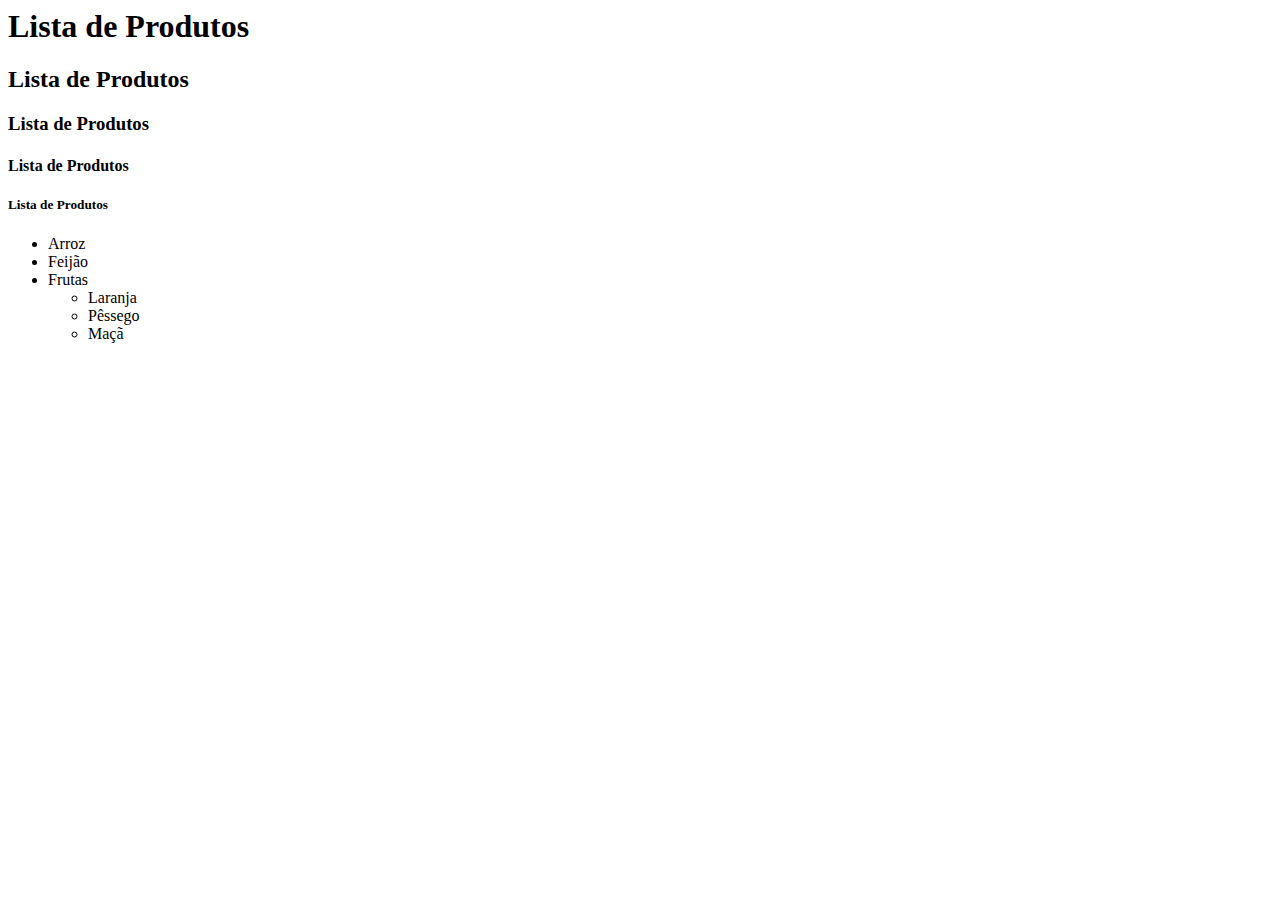
<file: Aulas/aula 01/index.html>
<!--Para realizar um comentário-->
<html>
<head>
    <title>Compras</title>
</head>
    <body>
    <h1>Lista de Produtos</h1>
    <h2>Lista de Produtos</h2>
    <h3>Lista de Produtos</h3>
    <h4>Lista de Produtos</h4>
    <h5>Lista de Produtos</h5>
    <ul>
        <li>Arroz</li>
        <li>Feijão</li>
        <li>Frutas
            <ul>
                <li>Laranja</li>
                <li>Pêssego</li>
                <li>Maçã</li>
            </ul>
        </li>
    </ul>
</body>
</html>
</file>
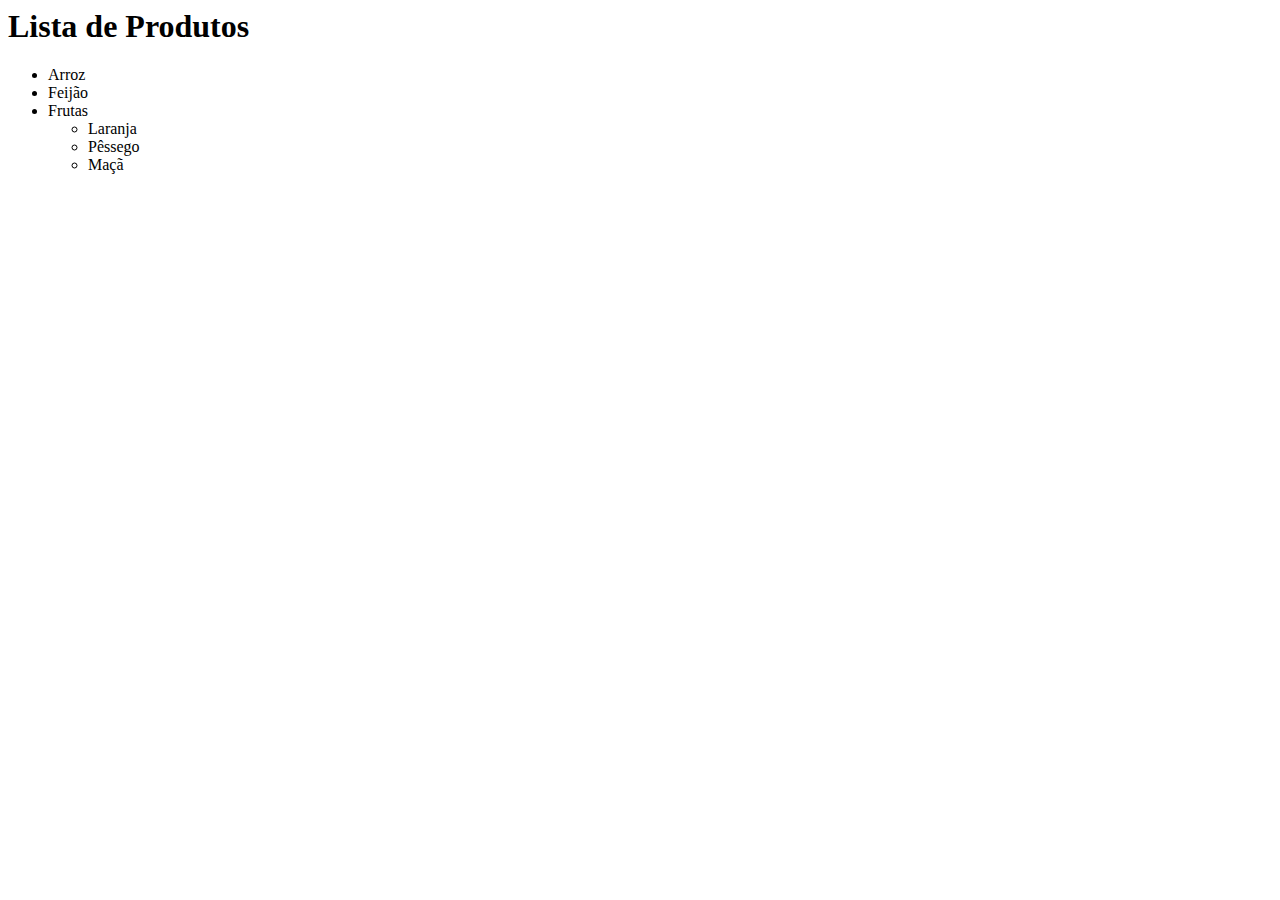
<file: Aulas/aula 02/html/index.html>
<html>
    <head>
        <title>Lista de Produtos</title>
    </head>

    <body>
        <h1>Lista de Produtos</h1>
        <ul>
            <li>Arroz</li>
            <li>Feijão</li>
            <li>Frutas</li>
                <ul>
                    <li>Laranja</li>
                    <li>Pêssego</li>
                    <li>Maçã</li>
                </ul>
        </ul>
    </body>
</html>

<!--Para abrir num servidor, selecione tudo, clique com o botão direito e clique em "Open With Live Server" -->
</file>
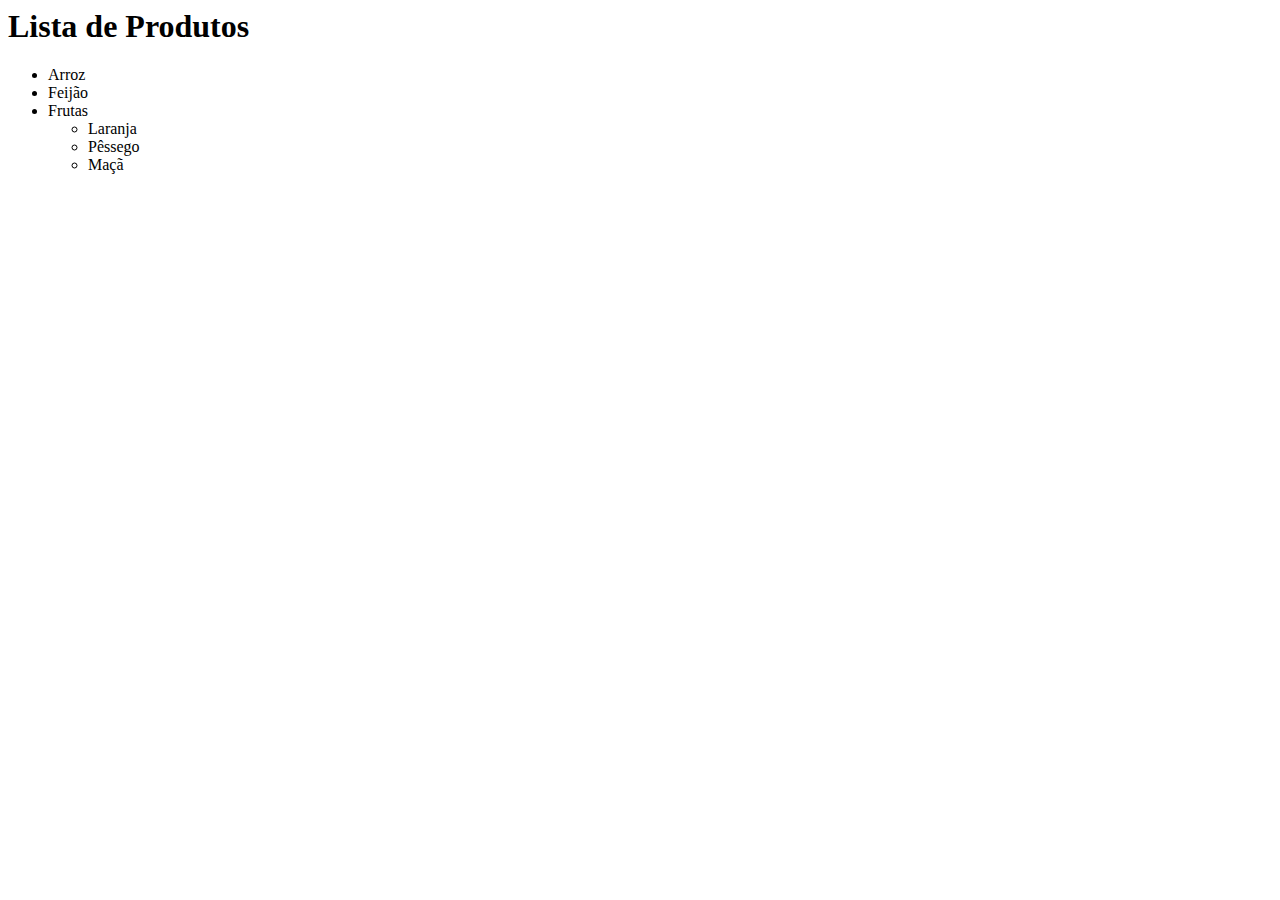
<file: Aulas/aula 03/html/index.html>
<html>
    <head>
        <title>Lista de Produtos</title>
    </head>
    <body>
        <!--minha lista de produtos-->
        <h1>Lista de Produtos</h1>
        <ul>
            <li>Arroz</li>
            <li>Feijão</li>
            <li>Frutas
                <ul>
                    <li>Laranja</li>
                    <li>Pêssego</li>
                    <li>Maçã</li>
                </ul>
            </li>
        </ul>
    </body>
</html>
</file>
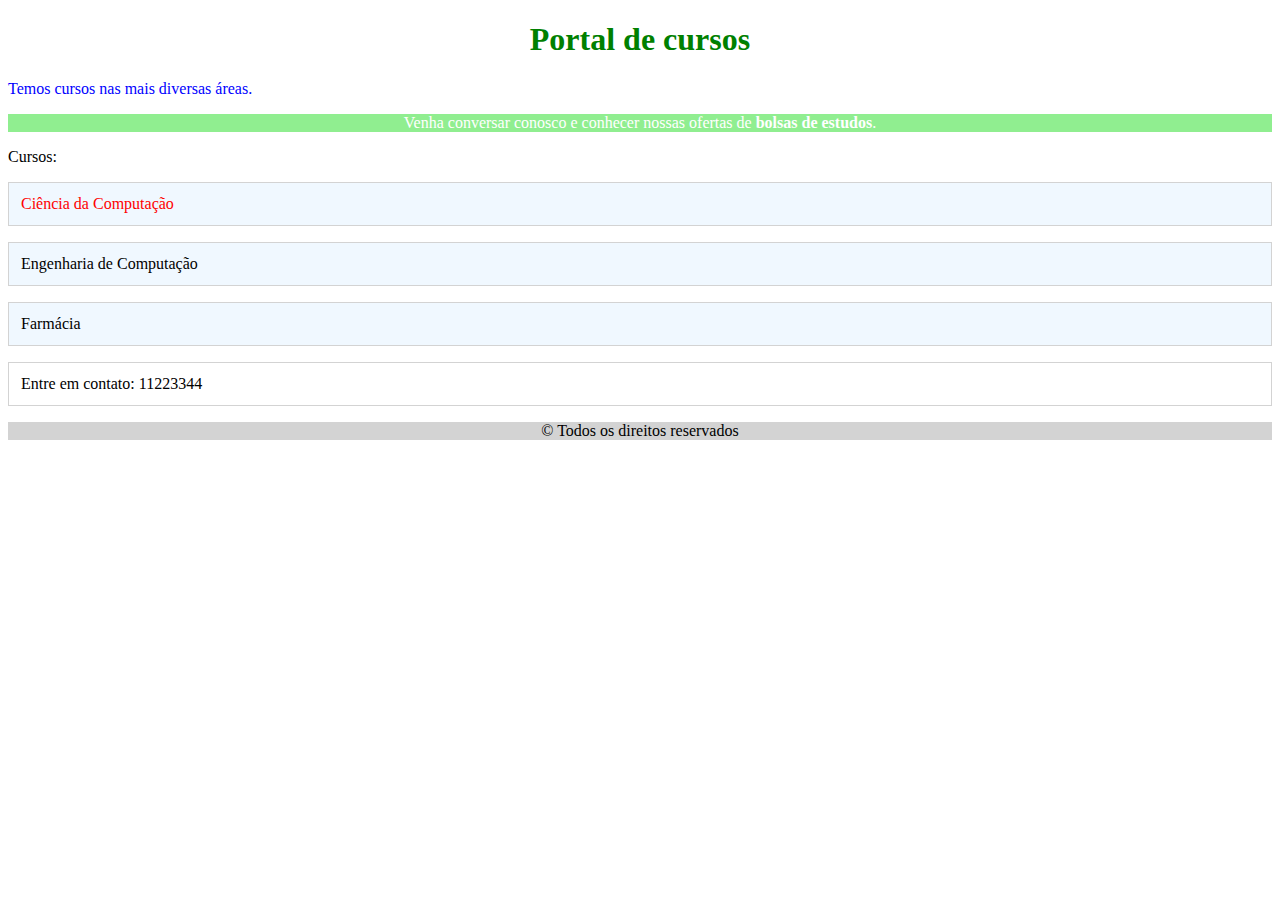
<file: Aulas/aula 04/html/index.html>
<!DOCTYPE html>
<html lang="pt-BR">
<head>
    <meta charset="utf-8">
    <title>Cursos</title>
    <link rel="stylesheet" href="css/styles.css">

    <!-- <style>
        /* selecionamos os elementos h1 aqui */
        h1 {
        color: green;
        }
        /* aqui selecionamos os elementos p */
        p{
        color: blue;
        }
        
        strong {
            color: red;
            }
    </style> -->

</head>

<body>
    <h1 id="titulo">Portal de cursos</h1>

    <!-- somente o primeiro p tem id definido -->

    <p id="descricao">Temos cursos nas mais diversas áreas.</p>

    <p class="nova promocao">
    Venha conversar conosco e conhecer nossas ofertas
    de <strong>bolsas de estudos</strong>.
    </p>


    <p>Cursos:</p>
    <p class="novo-curso">Ciência da Computação</p>
    <p class="curso">Engenharia de Computação</p>
    <p class="curso">Farmácia</p>


    <!-- esse p tem somente classe -->
    <p id="contato" class="final-pagina">Entre em contato: 11223344</p>
    <!-- esse p tem id e classe. a ordem não importa -->
    <p id="rodape" class="final-pagina">&copy; Todos os direitos reservados</p>
    

</body>
</html>
</file>
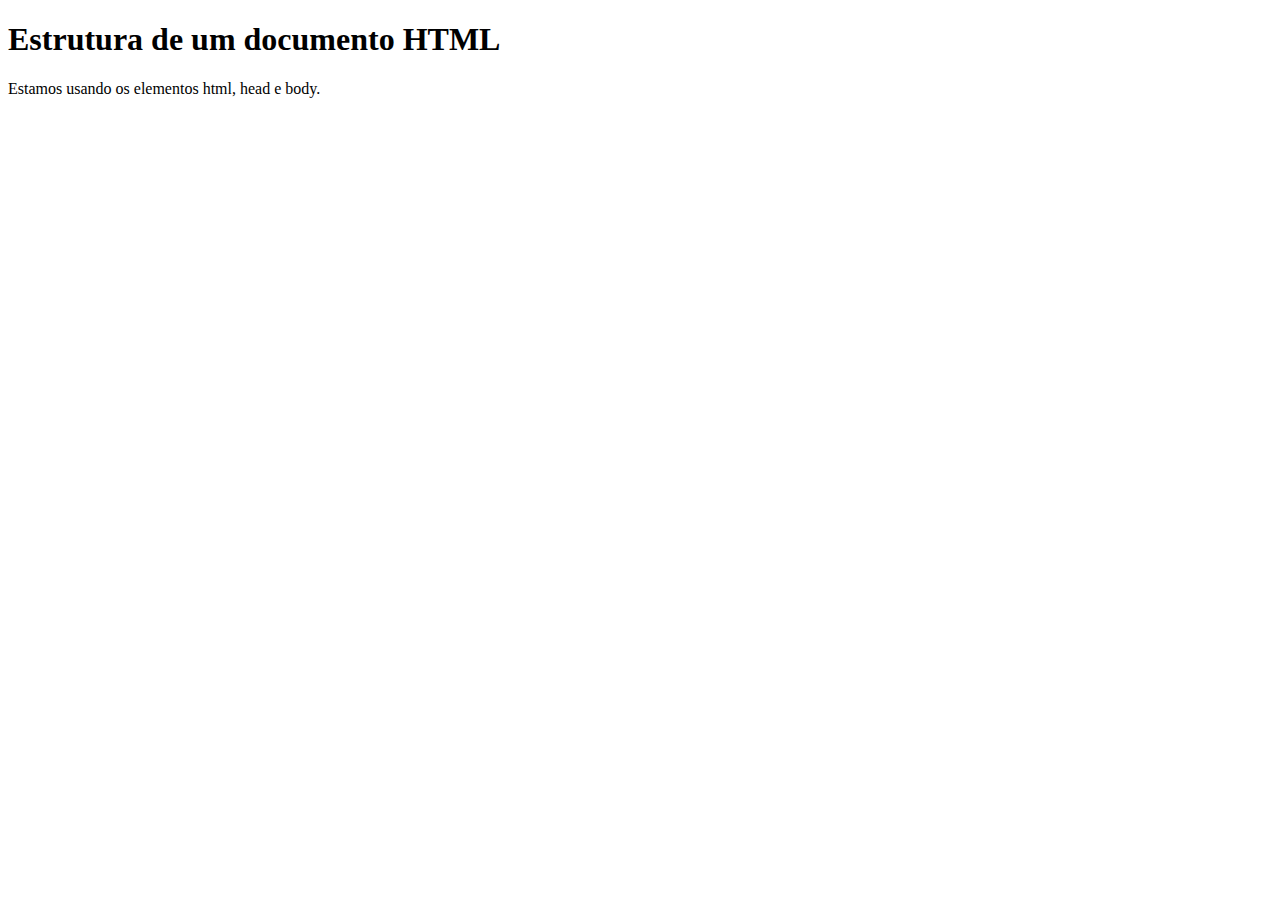
<file: Aulas/aula 02/html/encoding.html>
<!DOCTYPE html>

<html>
    <head>
        <title>Documentos HTML</title>
        <meta charset="utf-8">
    </head>
    <body>
        <h1>Estrutura de um documento HTML</h1>
        <p>Estamos usando os elementos html, head e body.</p>
    </body>
</html>
</file>
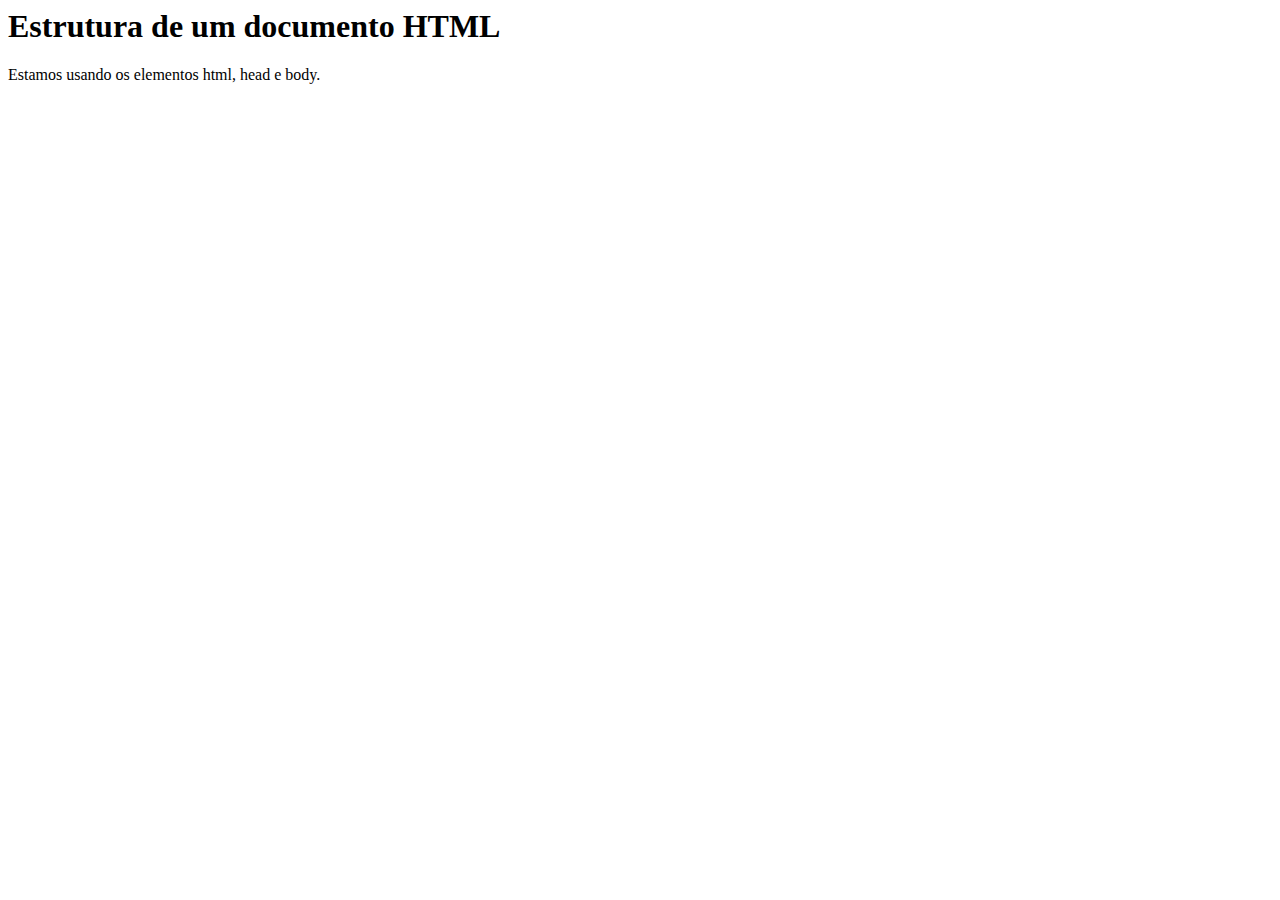
<file: Aulas/aula 02/html/estrutura.html>
<html>
    <head>
        <title>Documento HTML</title>
    </head>
    <body>
        <h1>Estrutura de um documento HTML</h1>
        <p>Estamos usando os elementos html, head e body.</p>
    </body>
</html>
</file>
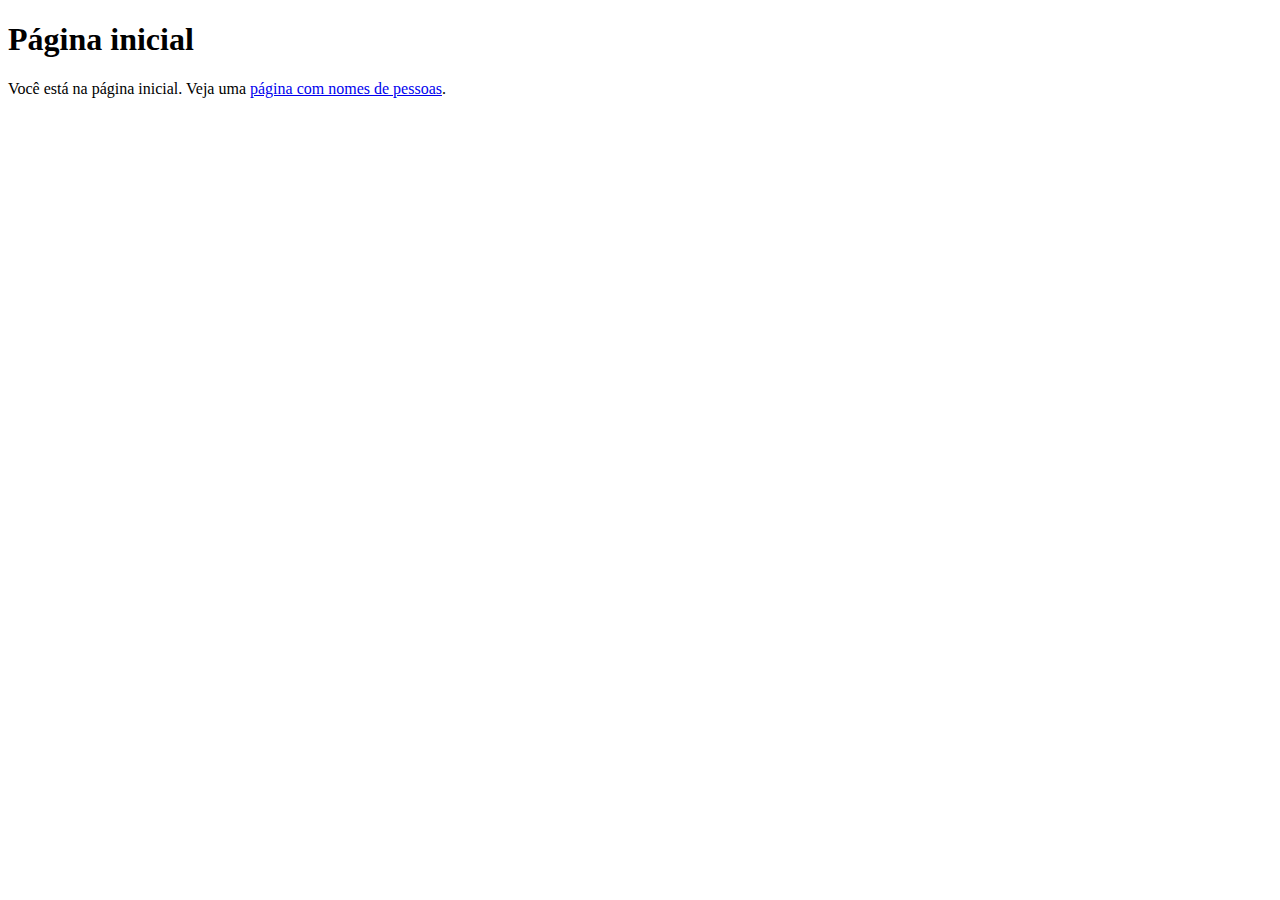
<file: Aulas/aula 02/html/homepage.html>
<!DOCTYPE html>
<html lang="pt-BR">
    <head>
        <meta charset="utf-8">
        <title>Página inicial</title>
    </head>
    <body>
        <h1>Página inicial</h1>
        <p>Você está na página inicial. Veja uma
            <a href="nomes.html">página com nomes de pessoas</a>.
        </p>
    </body>
</html>
</file>
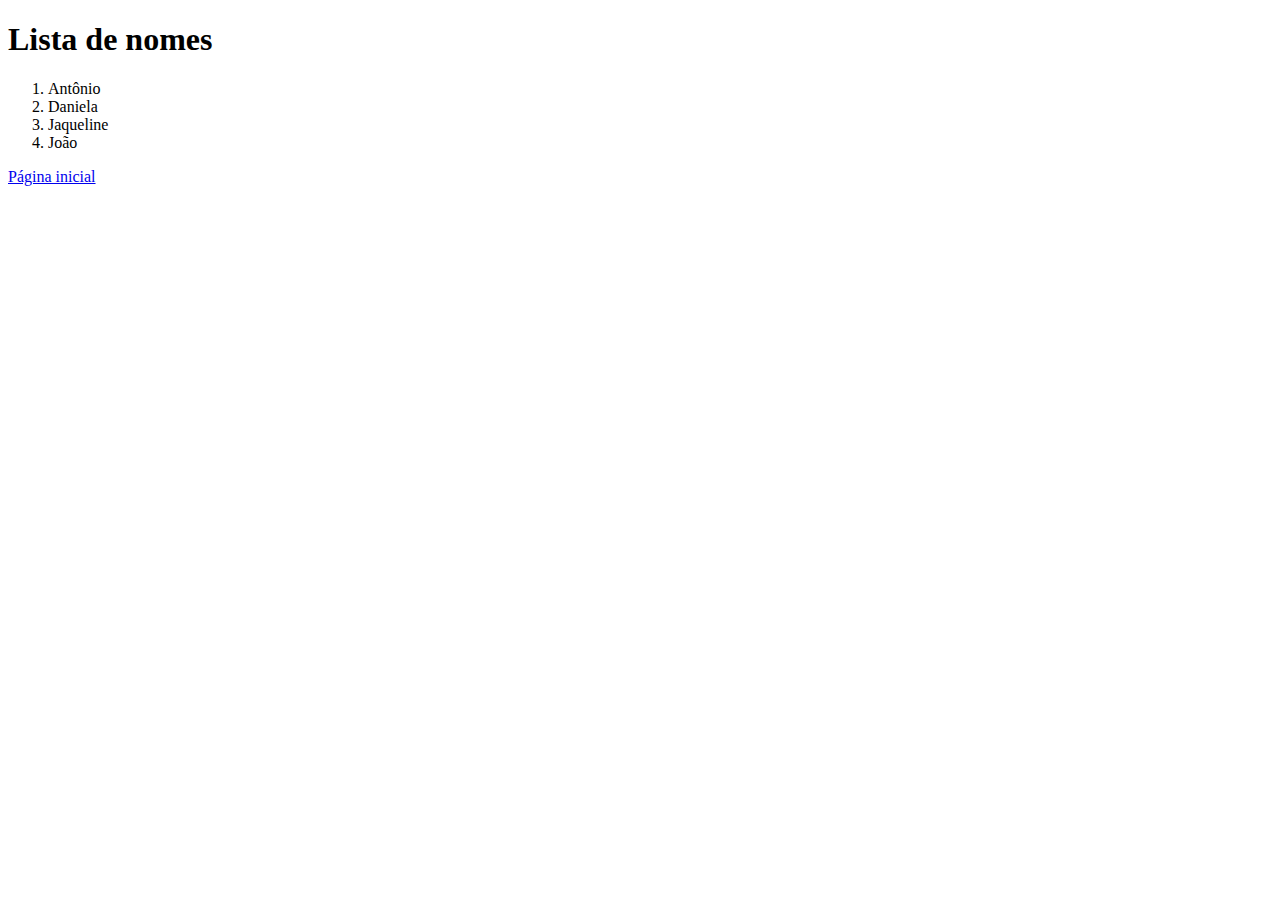
<file: Aulas/aula 02/html/nomes.html>
<!DOCTYPE html>
<html lang="pt-BR">
    <head>
        <meta charset="utf-8">
        <title>Nomes</title>
    </head>
    <body>
        <h1>Lista de nomes</h1>
        <ol>
            <li>Antônio</li>
            <li>Daniela</li>
            <li>Jaqueline</li>
            <li>João</li>
        </ol>
        <a href="homepage.html">Página inicial</a>
    </body>
</html>
</file>
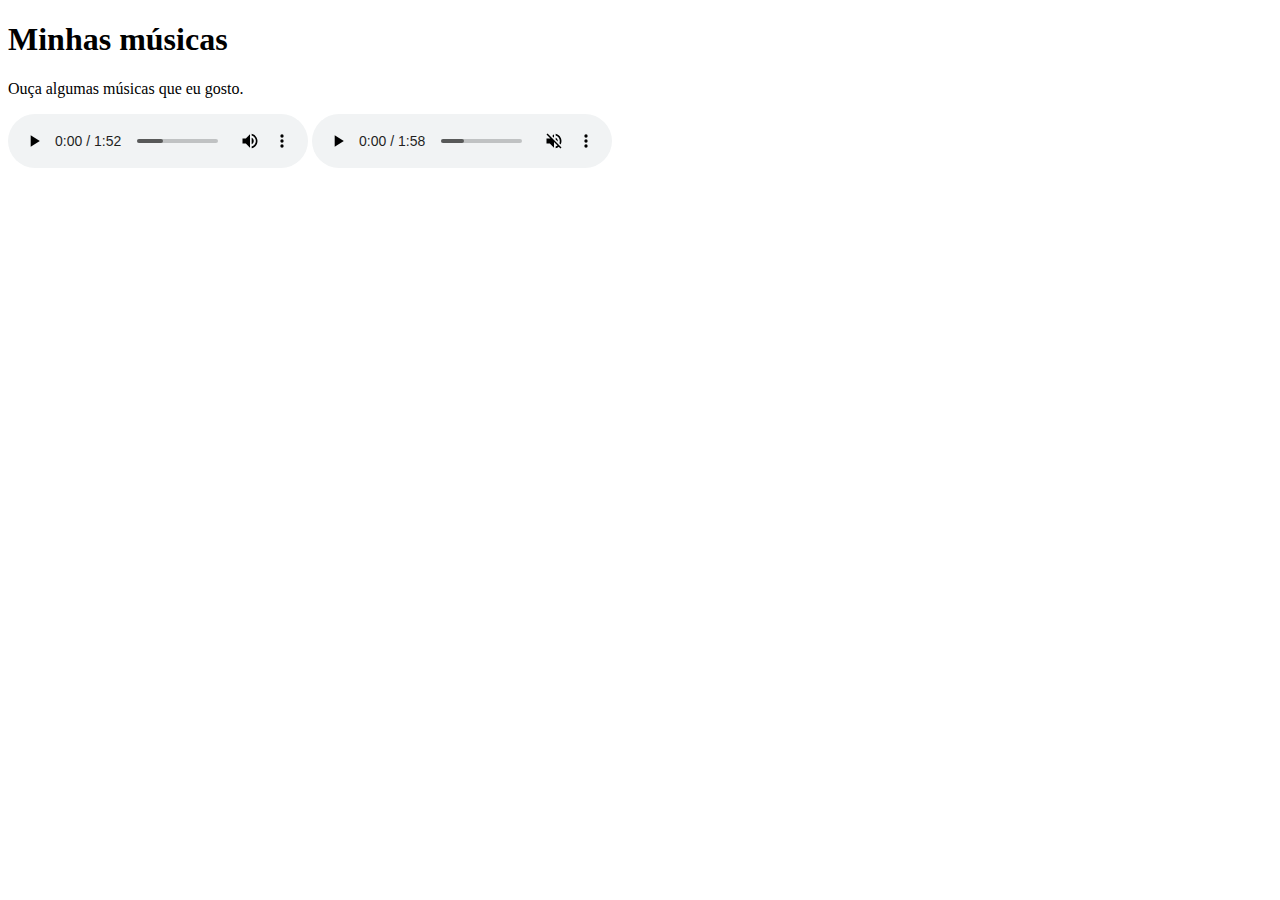
<file: Aulas/aula 03/html/audio.html>
<!DOCTYPE html>
<html lang="pt-BR">
<head>
    <meta charset="UTF-8">
    <title>Músicas</title>
</head>
<body>
    <h1>Minhas músicas</h1>
    <p>Ouça algumas músicas que eu gosto.</p>
    <audio controls>
        <source src="audios/audio1.mp3" type="audio/mpeg">
    </audio>
    <audio
        controls
        autoplay
        loop
        muted
        src="audios/audio2.mp3"
        ></audio>
    
</body>
</html>
</file>
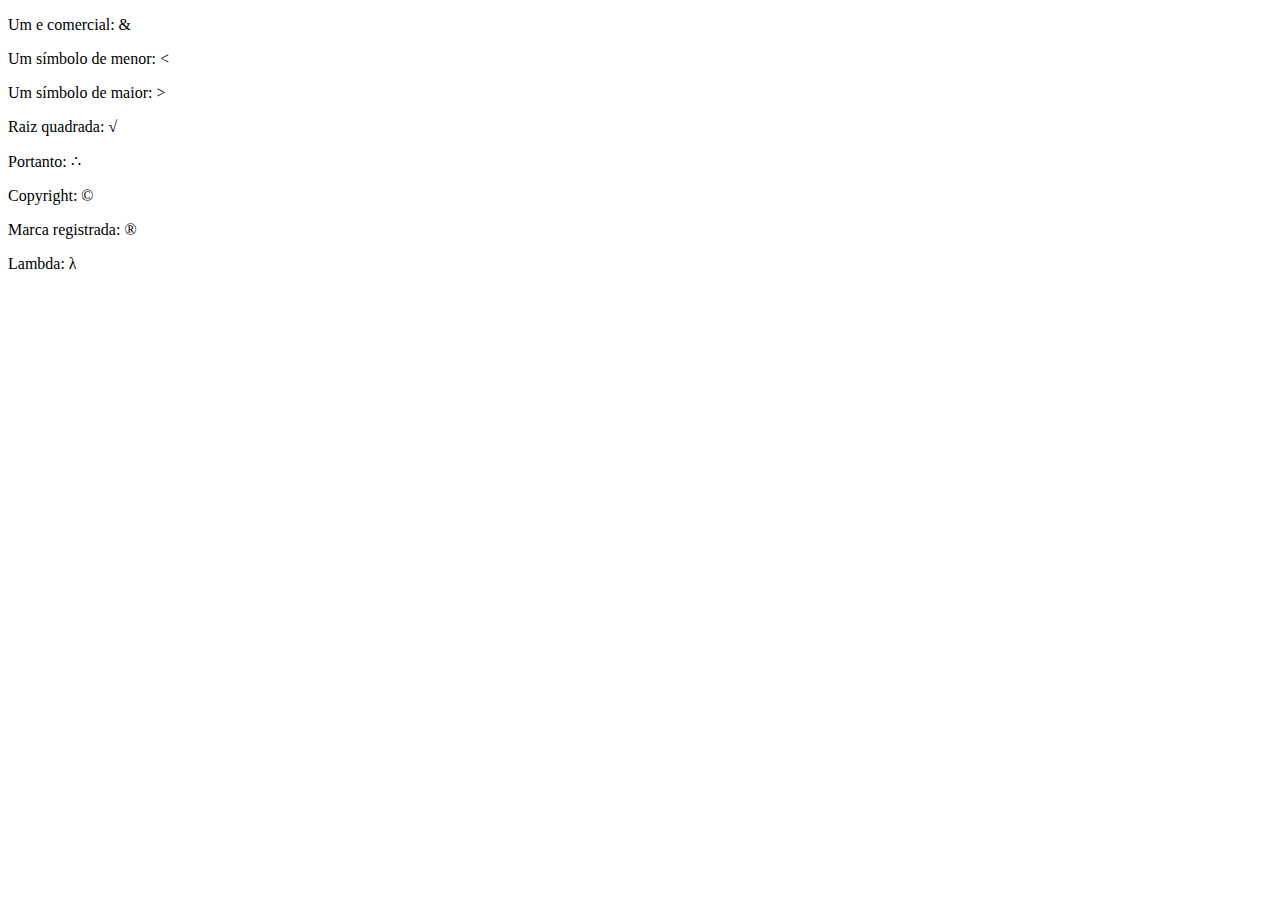
<file: Aulas/aula 03/html/caracteres_especiais.html>
<!DOCTYPE html>
<html lang="pt-BR">
<head>
    <meta charset="UTF-8">
    <title>Caracteres especiais</title>
</head>
<body>
    <p>Um e comercial: &amp;</p>
    <p>Um símbolo de menor: &lt;</p>
    <p>Um símbolo de maior: &gt;</p>
    <p>Raiz quadrada: &#8730;</p>
    <p>Portanto: &there4;</p>
    <p>Copyright: &copy;</p>
    <p>Marca registrada: &reg;</p>
    <p>Lambda: &lambda;</p>
</body>
</html>
</file>
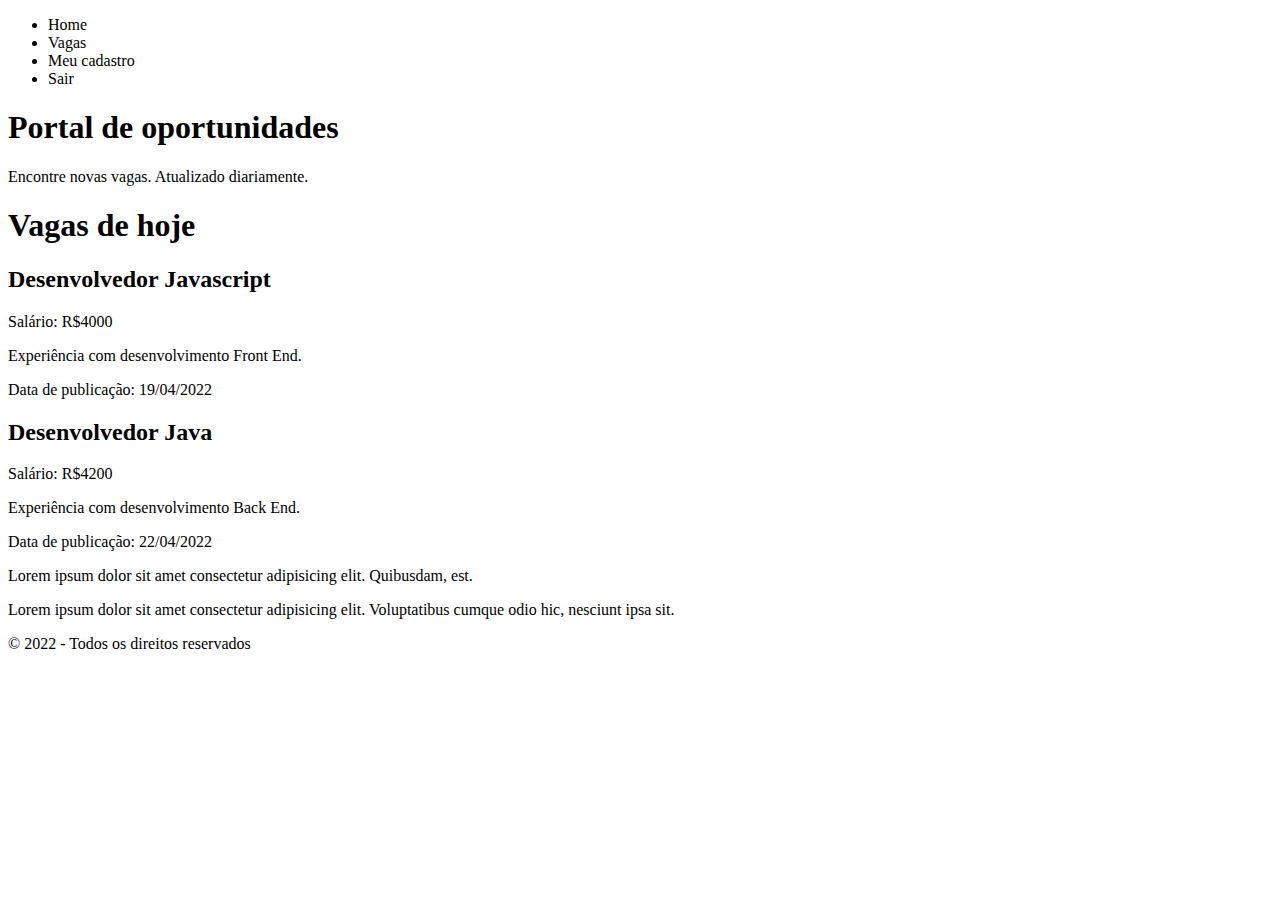
<file: Aulas/aula 03/html/elementos_estruturais.html>
<!DOCTYPE html>
<html>
    <head>
        <meta charset="utf-8">
        <title>Elementos estruturais</title>
    </head>
    <body>
        <!-- esse é um menu de navegação superior com algumas opções -->
        <nav>
            <ul>
                <li>Home</li>
                <li>Vagas</li>
                <li>Meu cadastro</li>
                <li>Sair</li>
            </ul>
        </nav>
        <!-- conteúdo principal da página -->
        <main>
            <header>
                <!-- esse é o cabeçalho principal da página -->
                <h1>Portal de oportunidades</h1>
                <p>Encontre novas vagas. Atualizado diariamente.</p>
            </header>
        <!-- agrupamento de vagas -->
            <section>
                <h1>Vagas de hoje</h1>
                <!-- essa é uma vaga -->
                <article>
                    <header>
                        <h2>Desenvolvedor Javascript</h2>
                    </header>
                    <p>Salário: R$4000</p>
                    <p>
                    Experiência com desenvolvimento Front End.
                    </p>
                    <footer>
                        <p>
                        Data de publicação: 19/04/2022
                        </p>
                    </footer>
                </article>
                <!-- mais uma vaga -->
                <h2>Desenvolvedor Java</h2>
                <p>Salário: R$4200</p>
                <p>
                Experiência com desenvolvimento Back End.
                </p>
                <p>
                    Data de publicação: 22/04/2022
                </p>
            </section>
        </main>

        <!-- barra lateral com anúncios -->
        <aside>
            <!-- primeiro anúncio -->
            <p>Lorem ipsum dolor sit amet consectetur adipisicing elit.
            Quibusdam, est.</p>
            <!-- segundo anúncio -->
            <p> Lorem ipsum dolor sit amet consectetur adipisicing elit.
            Voluptatibus cumque odio hic, nesciunt ipsa sit.</p>
        </aside>

        <!-- rodapé da página -->
        <footer>
            <p>&copy; 2022 - Todos os direitos reservados</p>
        </footer>
    </body>
</html>
</file>
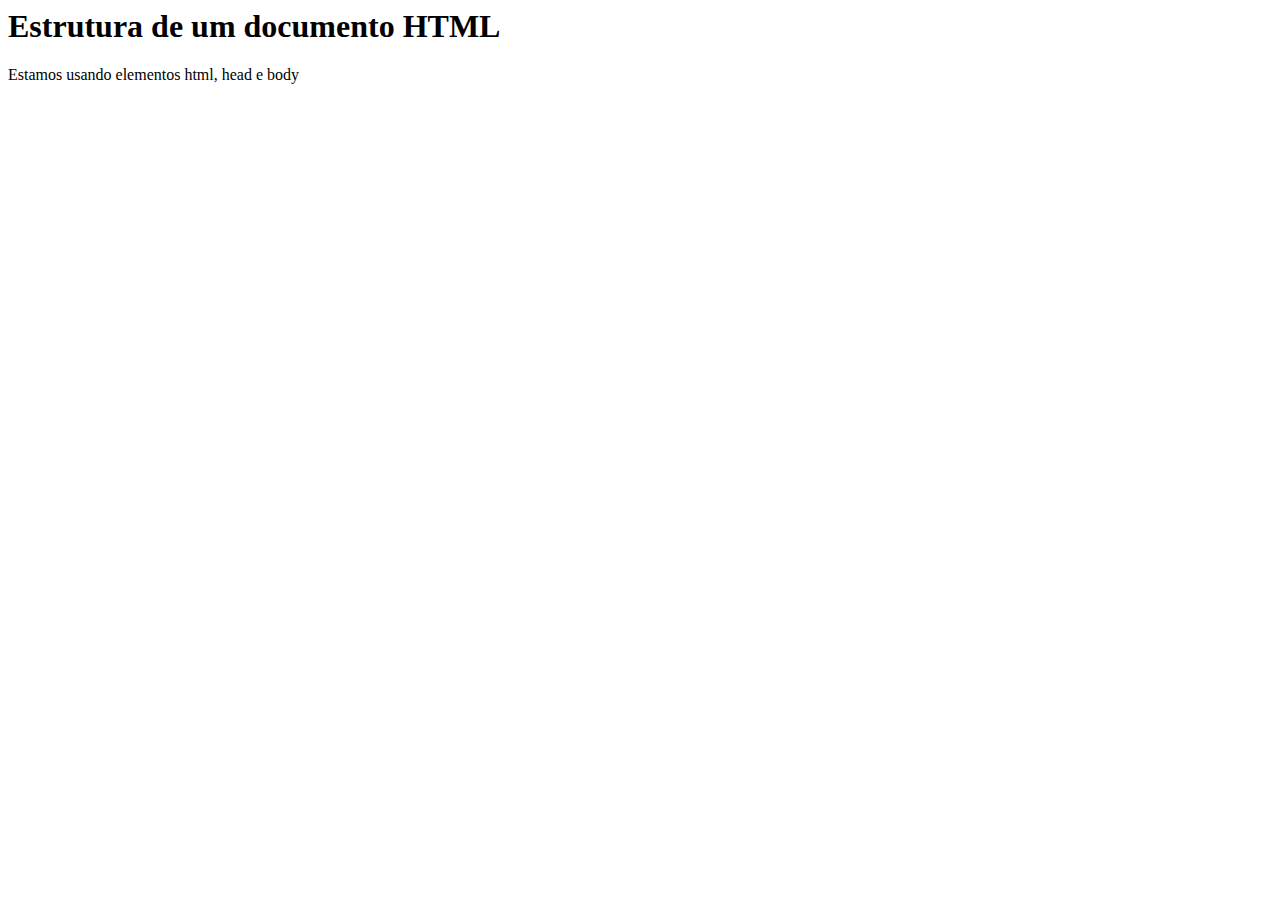
<file: Aulas/aula 03/html/estrutura.html>
<html>
    <head>
        <title>Documento HTML</title>
    </head>
    <body>
        <h1>Estrutura de um documento HTML</h1>
        <p>Estamos usando elementos html, head e body</p>
    </body>
</html>
</file>
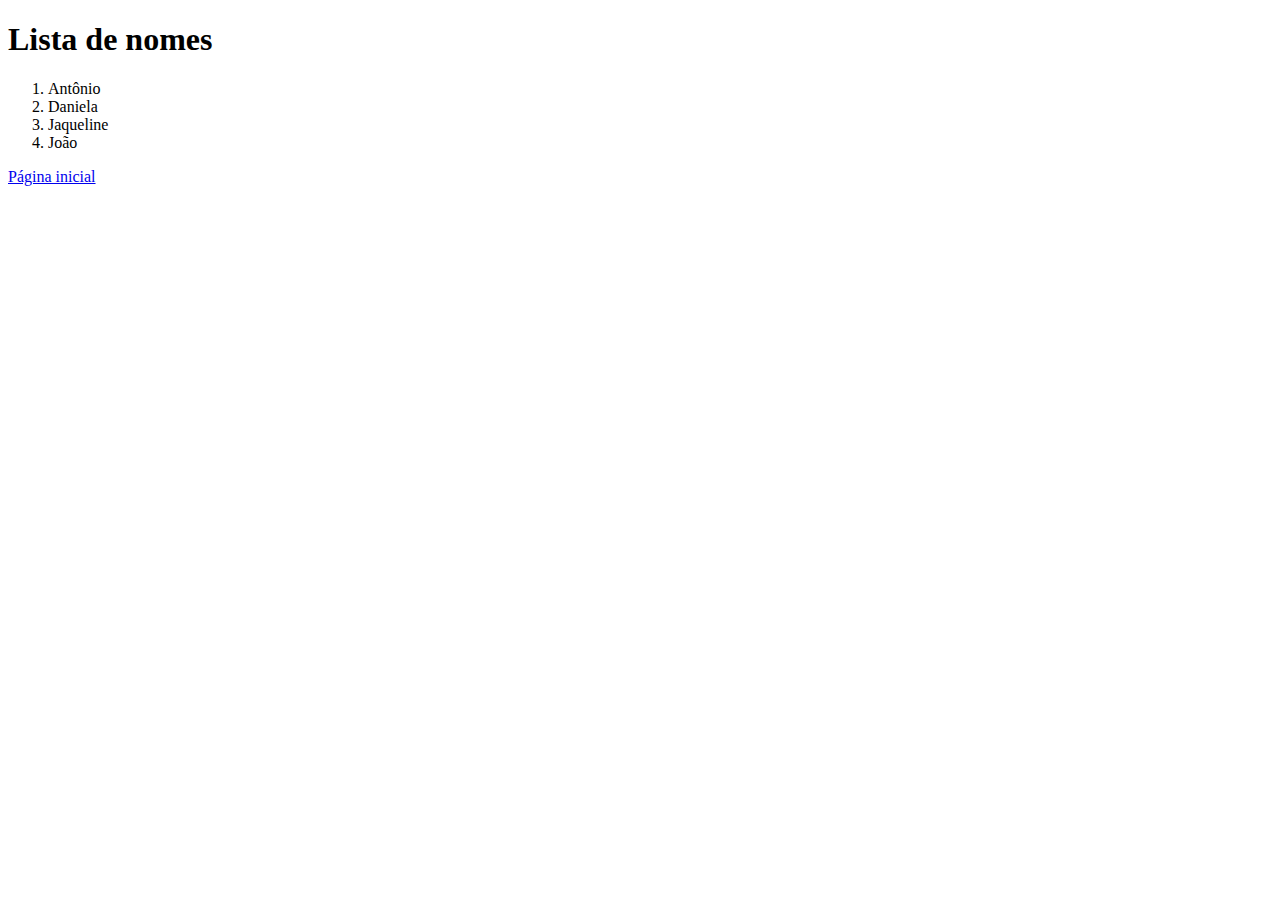
<file: Aulas/aula 03/html/nomes.html>
<!DOCTYPE html>
<html lang="pt-BR">
<head>
    <meta charset="UTF-8">
    <title>Nomes</title>
</head>
<body>
    <h1>Lista de nomes</h1>
    <ol>
        <li>Antônio</li>
        <li>Daniela</li>
        <li>Jaqueline</li>
        <li>João</li>
    </ol>
    <a href="homepage.html">Página inicial</a>
</body>
</html>
</file>
<file: Aulas/aula 04/html/css/styles.css>
/* arquivo styles.css */
/* selecionamos os elementos h1 aqui */
/* h1 {
    color: green;
} */
/* aqui selecionamos os elementos p */
/* p{
    color: blue;
}
strong {
    color: red;
    } */

#titulo {
    color: green;
    text-align: center;
}

/* somente elementos do tipo p que tenham id igual a
descrição */
p#descricao {
    color: blue;
}

p.promocao {
    text-align: center;
    background-color: lightgreen;
}

/* h1.promocao {
    color: yellow
} */
 
.nova {
    color: white;
}

/* todo p que tenha a classe final-pagina e cujo id
seja rodape */
p.final-pagina#rodape{
    background-color: lightgray;
    text-align: center;
}


/* todo curso tem essa cor de fundo */
/* .curso {
    background-color: aliceblue;
} */
/* veja a cor de fundo repetida para que possamos especificar uma regra não aplicável aos demais cursos */
/* .novo-curso{
    background-color: aliceblue;
    color: red;
} */
   

/* separamos os seletores usando uma vírgula. Ela faz
um papel de "ou lógico */
.curso , .novo-curso {
    background-color: aliceblue;
}
/* agora não precisamos mais repetir a cor de fundo */
.novo-curso{
    color: red;
}

.curso, .novo-curso, #contato {
/* padding: espaço entre o conteúdo e a borda. Veremos mais sobre isso adiante */
    padding: 12px;
    /* estudaremos mais sobre bordas também */
    border: 1px solid lightgray;
}
</file>
